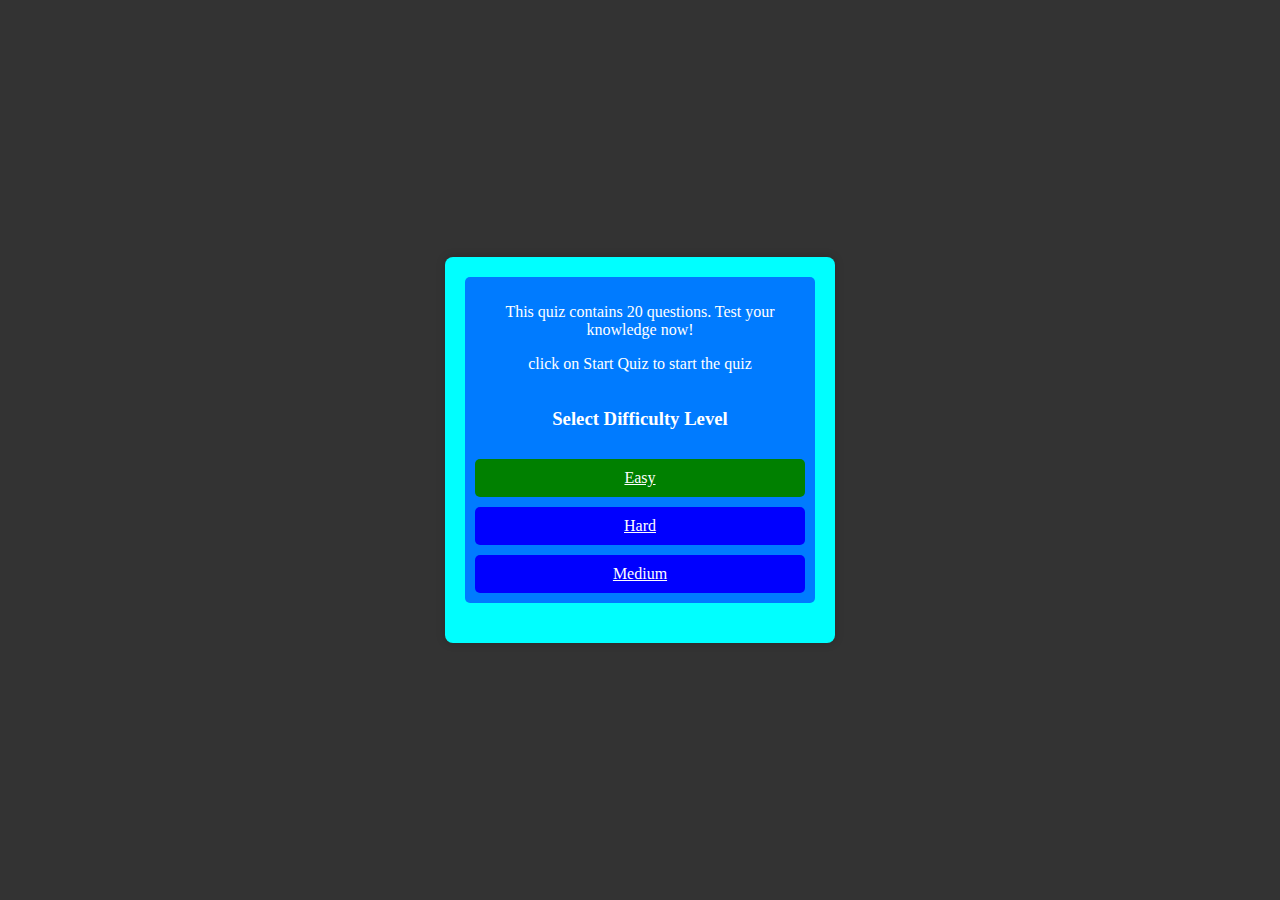
<file: login.html>
<!DOCTYPE html>
<html lang="en">
<head>
    <!-- Your existing head content -->
    <style>
        body {
            margin: 0;
            padding: 0;
            display: flex;
            justify-content: center;
            align-items: center;
            height: 100vh;
            background-color: #333;
        }

        .login-signup {
            background-color: aqua;
            padding: 20px;
            border-radius: 8px;
            box-shadow: 0 0 10px rgba(0, 0, 0, 0.2);
            text-align: center;
            max-width: 350px;
        }

        .login {
            margin-bottom: 20px;
        }

        h2 {
            color: #333;
        }

        form {
            display: flex;
            flex-direction: column;
            gap: 10px;
        }

        label {
            font-weight: bold;
            color: #555;
        }

        input[type="text"],
        input[type="password"] {
            padding: 10px;
            border: 1px solid #ccc;
            border-radius: 5px;
        }

        label {
            font-weight: bold;
            color: #555;
        }

        input[type="text"],
        input[type="password"] {
            padding: 10px;
            border: 1px solid #ccc;
            border-radius: 5px;
        }

        .quiz-buttons {
            display: flex;
            flex-direction: column;
            gap: 10px;
        }

        .quiz-button {
            padding: 10px;
            background-color: #007BFF;
            color: #fff;
            border: none;
            border-radius: 5px;
            cursor: pointer;
            transition: background-color 0.3s;
            text-align: center;
        }

        .quiz-button:hover {
            background-color: #0056b3;
        }

        button {
            padding: 10px 20px;
            background-color: #007BFF;
            color: #fff;
            border: none;
            border-radius: 5px;
            cursor: pointer;
            transition: background-color 0.3s;
        }

        button:hover {
            background-color: #0056b3;
        }

        .quiz-info {
            background-color: #007BFF;
            color: #fff;
            padding: 10px;
            border-radius: 5px;
            margin-bottom: 20px;
        }
    </style>
</head>
<body>
    <div class="login-signup">
        <div class="quiz-info">
            <p>This quiz contains 20 questions. Test your knowledge now!</p>
            <p>click on Start Quiz to start the quiz</p>

            <div class="quiz-buttons">
                <h3>Select Difficulty Level</h3>
                <a href="index.html" class="quiz-button" style="background-color: green; color: white;">Easy</a>
                <a href="hard.html" class="quiz-button" style="background-color: blue; color: white;">Hard</a>
                <a href="medium.html" class="quiz-button" style="background-color: blue; color: white;">Medium</a>
            </div>
        </div>
        <!-- <div class="login">
            <h2>Login</h2>
            <form onsubmit="return redirectToIndex()">
                <label for="username">Username:</label>
                <input type="text" id="username" name="username" required>
                <label for="password">Password:</label>
                <input type="password" id="password" name="password" required>
                <button type="submit">Start Quiz</button>
            </form>
        </div> -->
        <!-- Signup section and other content -->
    </div>

    <script>
        function redirectToIndex() {
            // Add your login validation logic here, and if login is successful:
            // Redirect to the index.html page
            window.location.href = "index.html";
            return false; // Prevent the form submission
        }
    </script>
</body>
</html>
</file>
